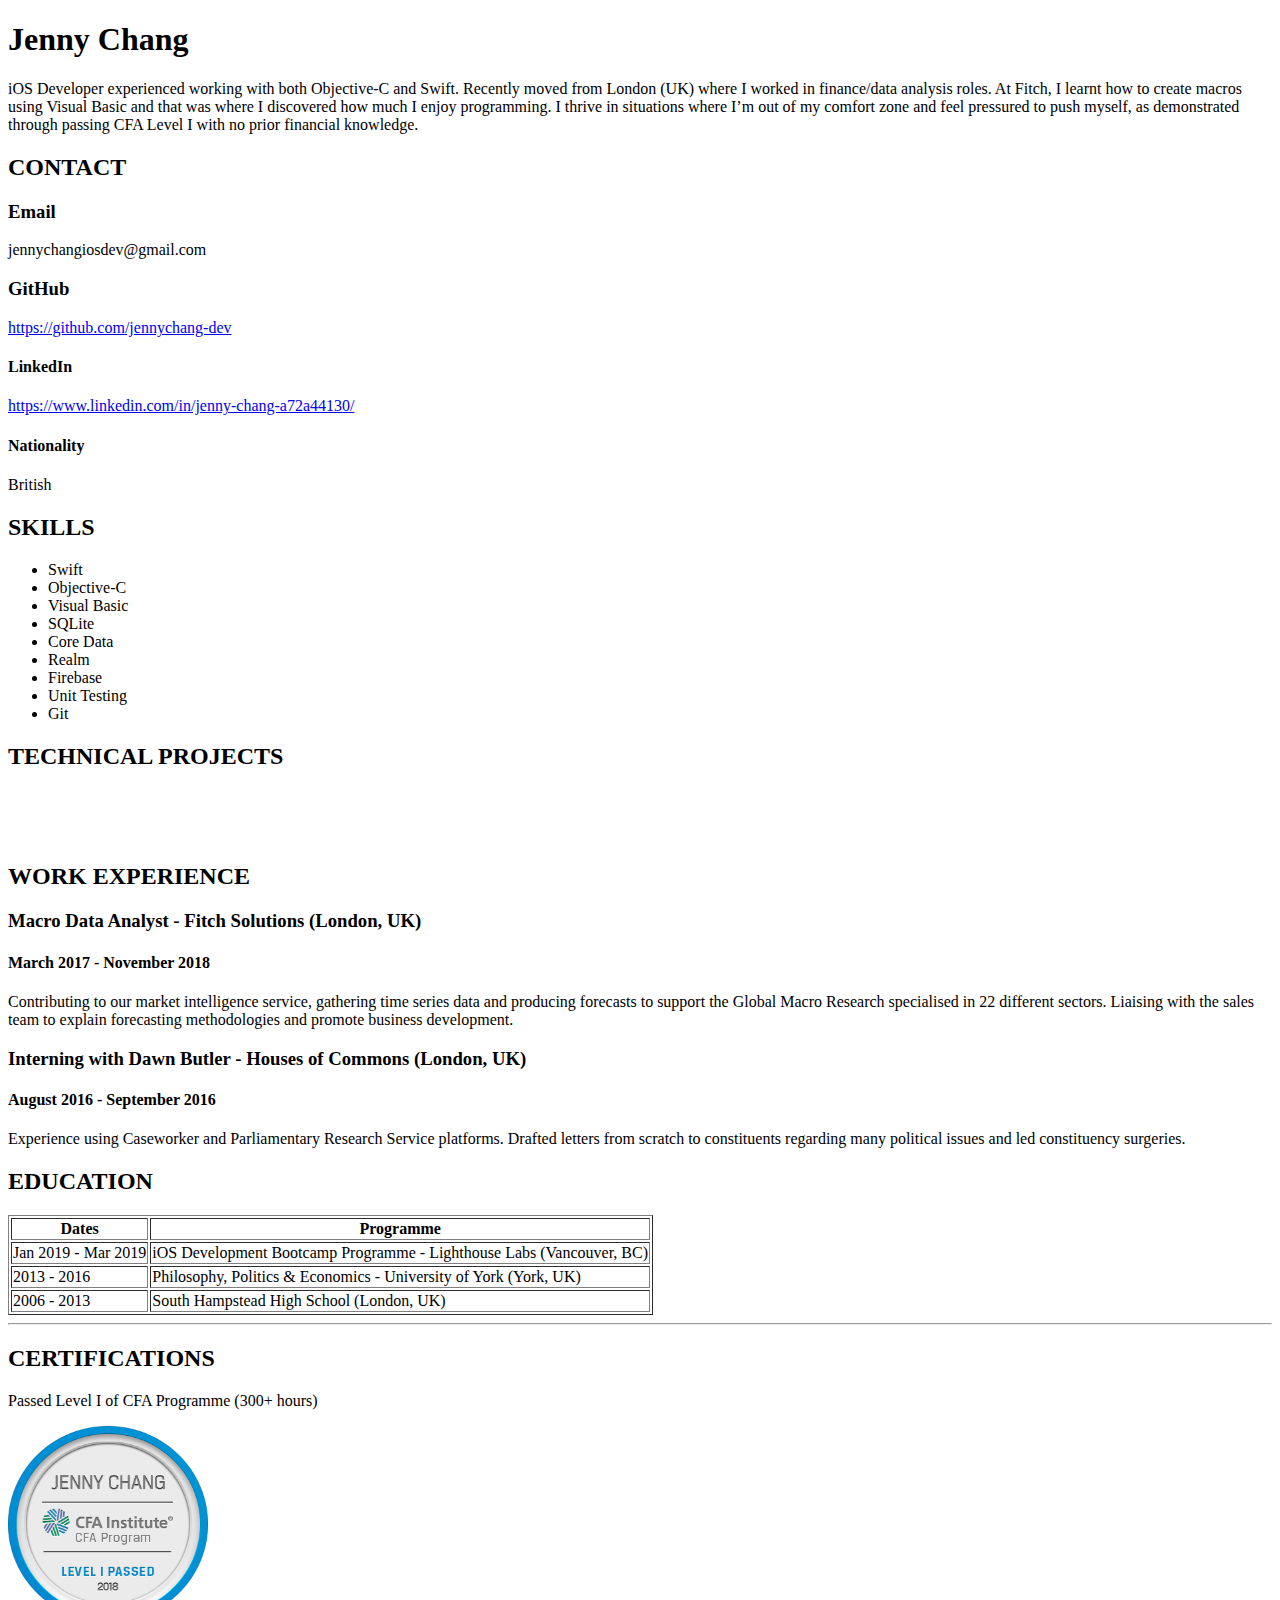
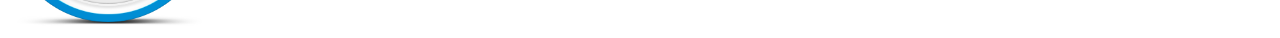
<file: resume.html>
<!DOCTYPE html>
<html lang="en" dir="ltr">
  <head>
    <meta charset="utf-8">
    <title>Resume</title>
    <h1>Jenny Chang</h1>
    <p>iOS Developer experienced working with both Objective-C and Swift. Recently moved from London (UK) where I worked in finance/data analysis roles. At Fitch, I learnt how to create macros using Visual Basic and that was where I discovered how much I enjoy programming. I thrive in situations where I’m out of my comfort zone and feel pressured to push myself, as demonstrated through passing CFA Level I with no prior financial knowledge.</p>
    <h2>CONTACT</h2>
    <h3>Email</h3>
    <p>jennychangiosdev@gmail.com</p>
    <h3>GitHub</h3>
    <a href="https://github.com/jennychang-dev"><p>https://github.com/jennychang-dev</p></a>
    <h4>LinkedIn</h4>
    <a href="https://www.linkedin.com/in/jenny-chang-a72a44130/"><p>https://www.linkedin.com/in/jenny-chang-a72a44130/</p></a>
    <h4>Nationality</h4>
    <p>British</p>
    <h2>SKILLS</h2>
    <ul>
      <li>Swift</li>
      <li>Objective-C</li>
      <li>Visual Basic</li>
      <li>SQLite</li>
      <li>Core Data</li>
      <li>Realm</li>
      <li>Firebase</li>
      <li>Unit Testing</li>
      <li>Git</li>
    </ul>
    <h2>TECHNICAL PROJECTS</h2><br><br><br>
    <h2>WORK EXPERIENCE</h2>
    <h3>Macro Data Analyst - Fitch Solutions (London, UK)</h3>
    <h4>March 2017 - November 2018</h4>
    <p>Contributing to our market intelligence service, gathering time series data and producing forecasts to support the Global Macro Research specialised in 22 different sectors. Liaising with the sales team to explain forecasting methodologies and promote business development.</p>
    <h3>Interning with Dawn Butler - Houses of Commons (London, UK)</h3>
    <h4>August 2016 - September 2016</h4>
    <p>Experience using Caseworker and Parliamentary Research Service platforms. Drafted letters from scratch to constituents regarding many political issues and led constituency surgeries.</p>
    <h2>EDUCATION</h2>
    <table border= "1">
      <tr>
        <th>Dates</th>
        <th>Programme</th>
      </tr>
      <tr>
        <td>Jan 2019 - Mar 2019</td>
        <td>iOS Development Bootcamp Programme - Lighthouse Labs (Vancouver, BC)</td>
      </tr>
      <tr>
        <td>2013 - 2016</td>
        <td>Philosophy, Politics & Economics - University of York (York, UK)</td>
      </tr>
      <tr>
        <td>2006 - 2013</td>
        <td>South Hampstead High School (London, UK)</td>
      </tr>
    </table><hr>

    <!-- <p>2013-2016 (Upper Second Class Hon)</p>
    <h3>South Hampstead High School (London, UK)</h3>
    <h4>2006 - 2013</h4>
    <ul>
      <li>Mathematics (A)</li>
      <li>Economics (A*)</li>
      <li>Government & Politics (A)</li>
    </ul> -->
    <h2>CERTIFICATIONS</h2>
    <p>Passed Level I of CFA Programme (300+ hours)</p>
    <img src="images/cfa.png" alt="cfa badge" height="200" width="200">
  </head>
  <body>

  </body>
</html>
</file>
